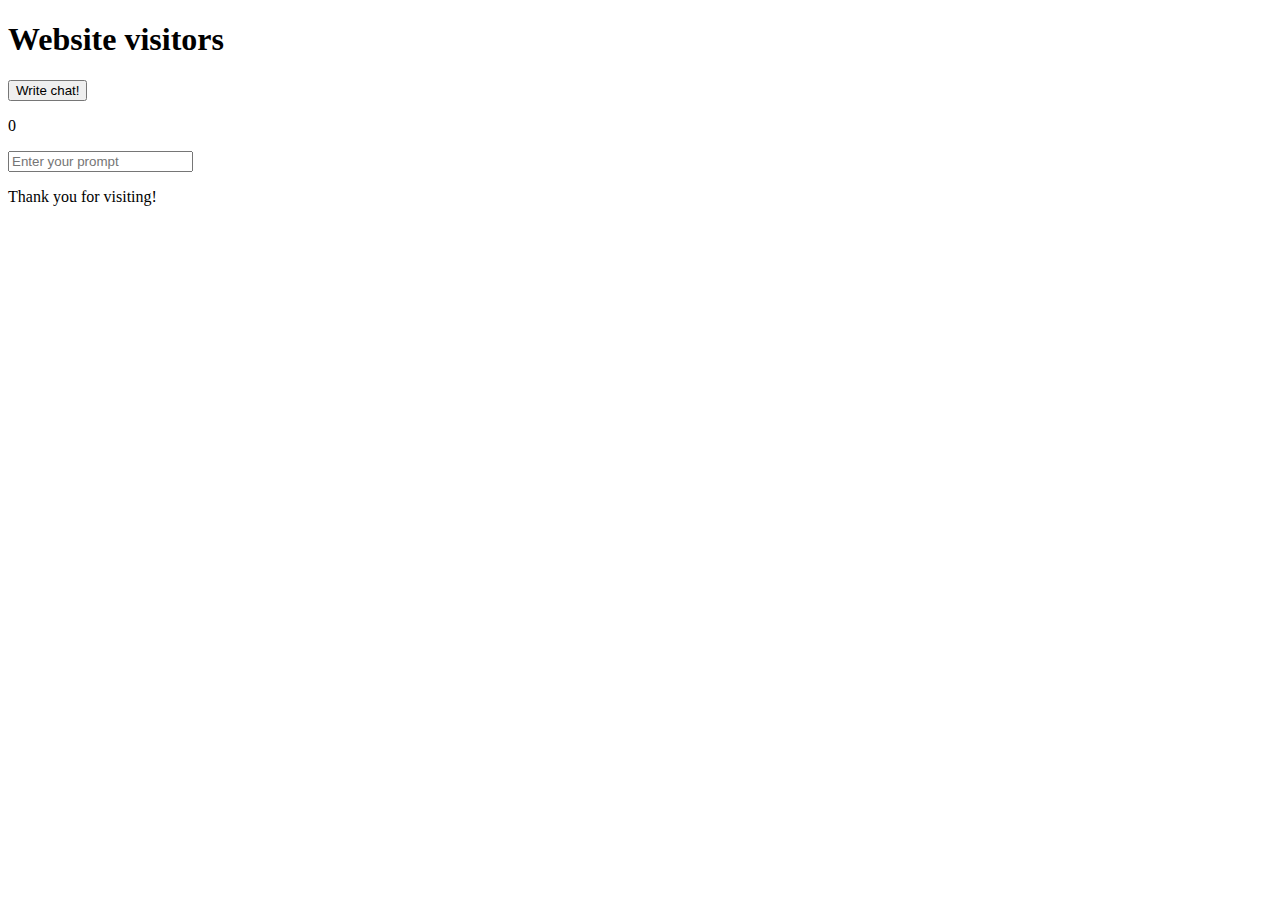
<file: lecture_2024_11_27/templates/index.html>
<!DOCTYPE html>
<html>

<head>
    <title>Website visitors</title>
    <script src="../static/script.js"></script>
</head>

<body>
    <h1>Website visitors</h1>
    <button onclick="getVisitors()" >Write chat!</button>
    <p id="visitor-element">0</p>
    <input type="text" id="visitor-name" placeholder="Enter your prompt">
    <p>Thank you for visiting!</p>
</body>

</html>
</file>
